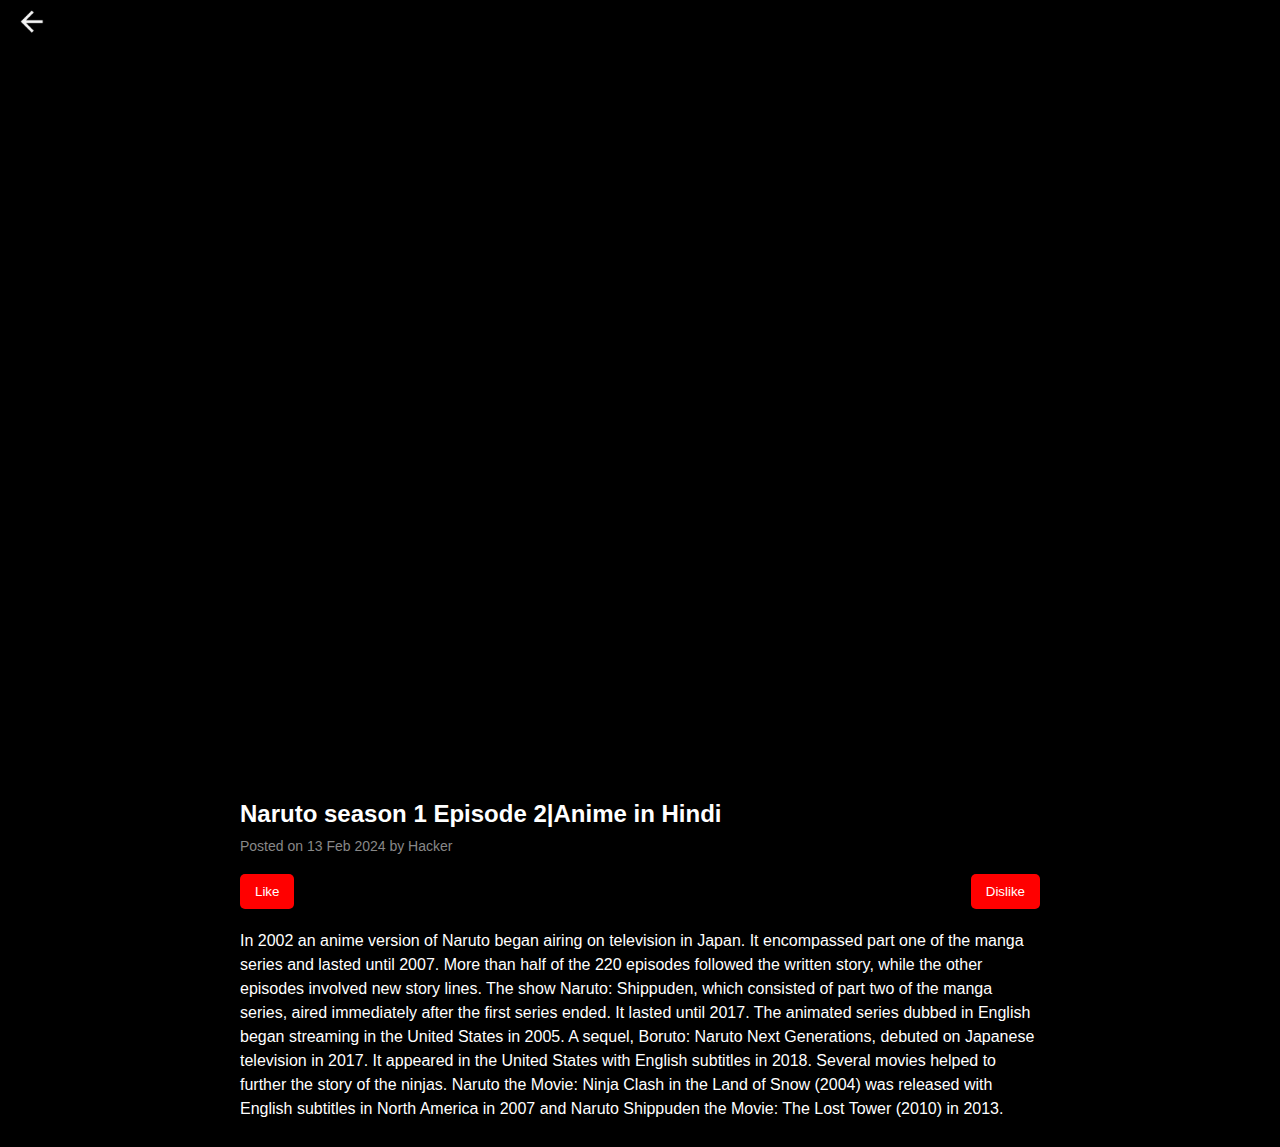
<file: videos/video2.html>
<!DOCTYPE html>
<html lang="en">
<head>
    <meta charset="UTF-8">
    <meta name="viewport" content="width=device-width, initial-scale=1.0">
    <title>Post Page</title>
    <link rel="stylesheet" href="data/styles.css"> <!-- Link to the CSS file -->
</head>
<body>
    <header>
        <div class="nav">
            <button onclick="window.history.back()">
                <img src="../img/back.png" alt="Back" /> <!-- Back button icon -->
            </button>
        </div>
    </header>

    <div class="video-container">
        <iframe width="100%" height="100%" src="https://app.videas.fr/embed/media/019cda72-8cd1-41dc-83c8-42231912b82f/?title=false&logo=false" frameborder="0" allow="accelerometer; autoplay; encrypted-media; gyroscope; picture-in-picture" allowfullscreen="true" style="position: absolute; top: 0; left: 0" referrerpolicy="unsafe-url"></iframe> 
    </div>

    <div class="post-container">
        <h1 class="post-title">Naruto season 1 Episode 2|Anime in Hindi</h1>
        <div class="post-info">Posted on 13 Feb 2024 by Hacker</div>

        <div class="interaction-buttons">
            <button id="likeButton" onclick="toggleLike()">Like</button>
            <button id="dislikeButton" onclick="toggleDislike()">Dislike</button>
        </div>

        <div class="post-description">
            <p>In 2002 an anime version of Naruto began airing on television in Japan. It encompassed part one of the manga series and lasted until 2007. More than half of the 220 episodes followed the written story, while the other episodes involved new story lines. The show Naruto: Shippuden, which consisted of part two of the manga series, aired immediately after the first series ended. It lasted until 2017. The animated series dubbed in English began streaming in the United States in 2005. A sequel, Boruto: Naruto Next Generations, debuted on Japanese television in 2017. It appeared in the United States with English subtitles in 2018. Several movies helped to further the story of the ninjas. Naruto the Movie: Ninja Clash in the Land of Snow (2004) was released with English subtitles in North America in 2007 and Naruto Shippuden the Movie: The Lost Tower (2010) in 2013.</p>
        </div>
    </div>

    <script src="data/script.js"></script> <!-- Link to the JavaScript file -->
</body>
</html>
</file>
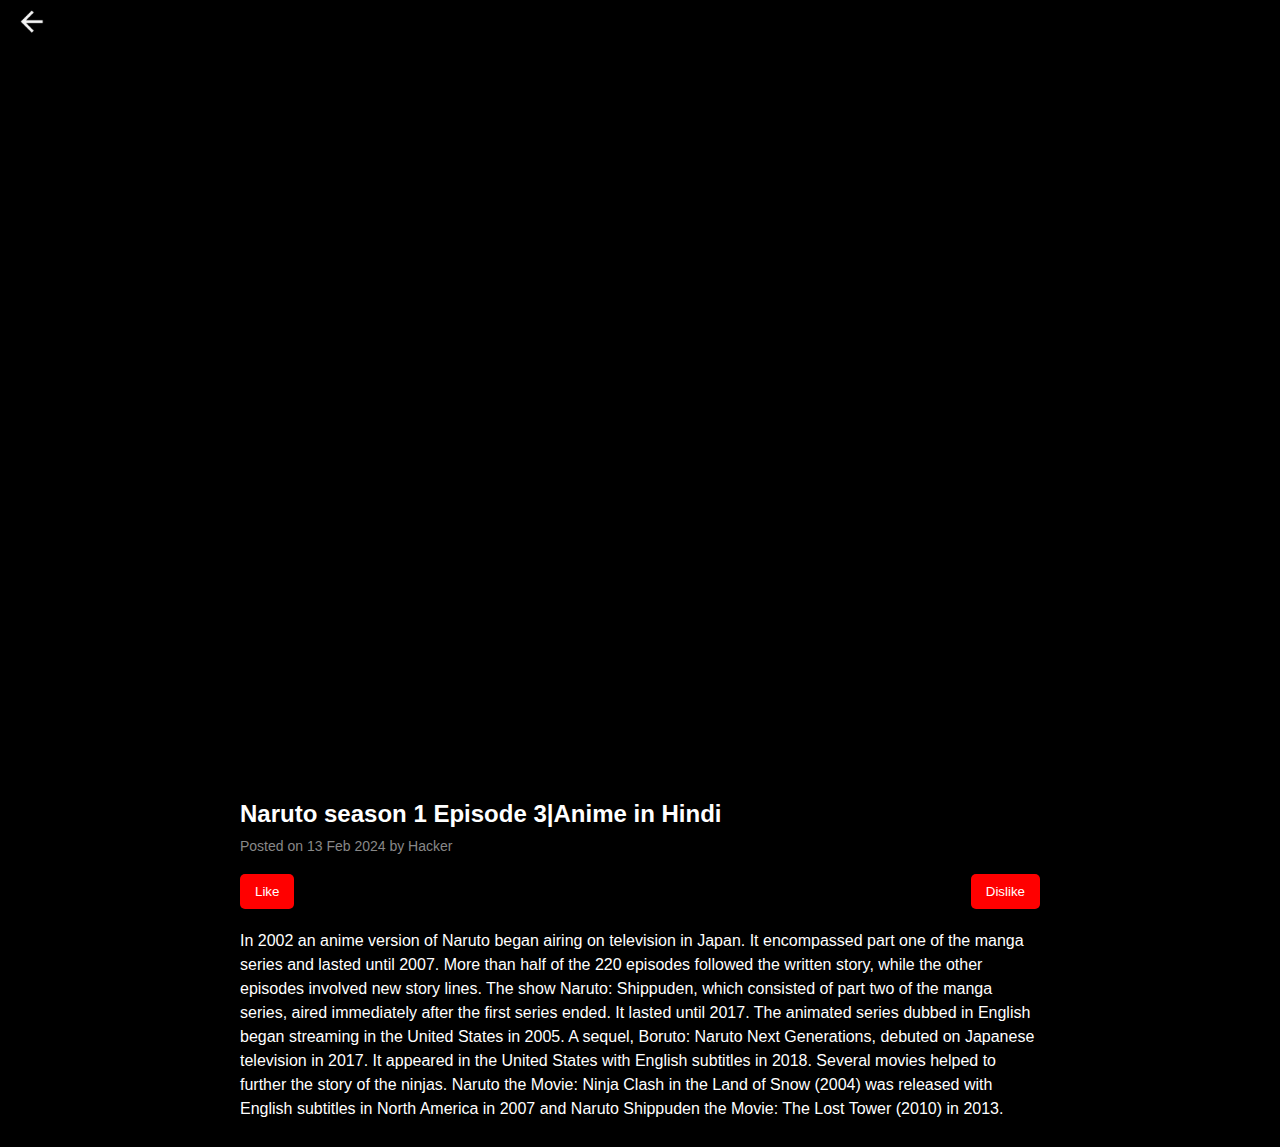
<file: videos/video3.html>
<!DOCTYPE html>
<html lang="en">
<head>
    <meta charset="UTF-8">
    <meta name="viewport" content="width=device-width, initial-scale=1.0">
    <title>Post Page</title>
    <link rel="stylesheet" href="data/styles.css"> <!-- Link to the CSS file -->
</head>
<body>
    <header>
        <div class="nav">
            <button onclick="window.history.back()">
                <img src="../img/back.png" alt="Back" /> <!-- Back button icon -->
            </button>
        </div>
    </header>

    <div class="video-container">
        <iframe width="100%" height="100%" src="https://app.videas.fr/embed/media/6864b4a1-5cfb-40a7-a6b6-3b0c07f462cc/?title=false&logo=false" frameborder="0" allow="accelerometer; autoplay; encrypted-media; gyroscope; picture-in-picture" allowfullscreen="true" style="position: absolute; top: 0; left: 0" referrerpolicy="unsafe-url"></iframe>
    </div>

    <div class="post-container">
        <h1 class="post-title">Naruto season 1 Episode 3|Anime in Hindi</h1>
        <div class="post-info">Posted on 13 Feb 2024 by Hacker</div>

        <div class="interaction-buttons">
            <button id="likeButton" onclick="toggleLike()">Like</button>
            <button id="dislikeButton" onclick="toggleDislike()">Dislike</button>
        </div>

        <div class="post-description">
            <p>In 2002 an anime version of Naruto began airing on television in Japan. It encompassed part one of the manga series and lasted until 2007. More than half of the 220 episodes followed the written story, while the other episodes involved new story lines. The show Naruto: Shippuden, which consisted of part two of the manga series, aired immediately after the first series ended. It lasted until 2017. The animated series dubbed in English began streaming in the United States in 2005. A sequel, Boruto: Naruto Next Generations, debuted on Japanese television in 2017. It appeared in the United States with English subtitles in 2018. Several movies helped to further the story of the ninjas. Naruto the Movie: Ninja Clash in the Land of Snow (2004) was released with English subtitles in North America in 2007 and Naruto Shippuden the Movie: The Lost Tower (2010) in 2013.</p>
        </div>
    </div>

    <script src="data/script.js"></script> <!-- Link to the JavaScript file -->
</body>
</html>
</file>
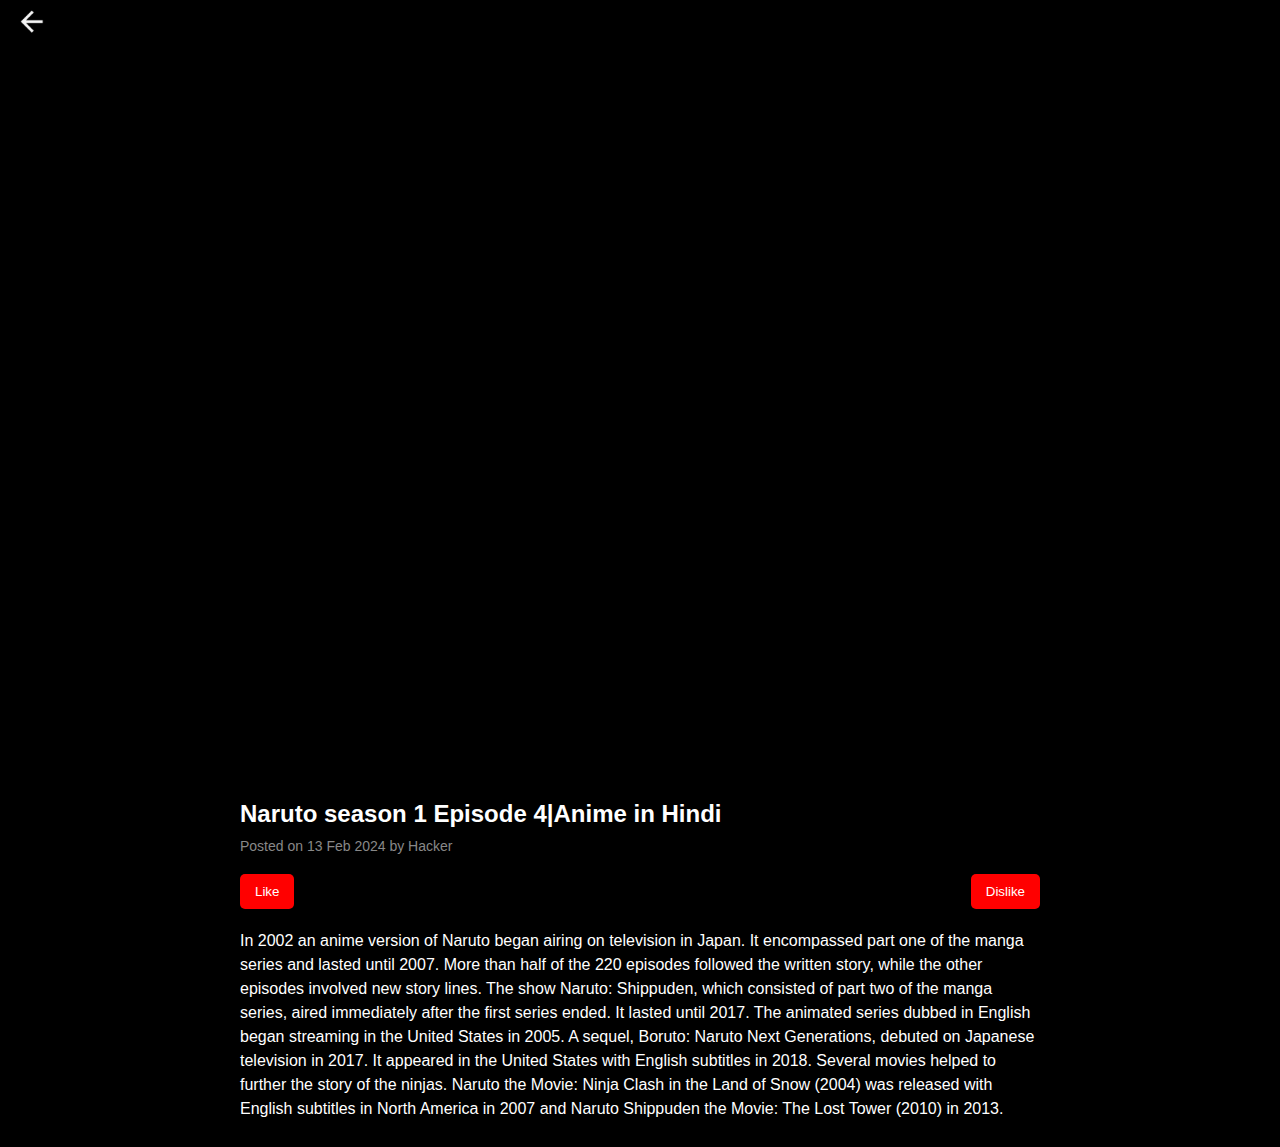
<file: videos/video4.html>
<!DOCTYPE html>
<html lang="en">
<head>
    <meta charset="UTF-8">
    <meta name="viewport" content="width=device-width, initial-scale=1.0">
    <title>Post Page</title>
    <link rel="stylesheet" href="data/styles.css"> <!-- Link to the CSS file -->
</head>
<body>
    <header>
        <div class="nav">
            <button onclick="window.history.back()">
                <img src="../img/back.png" alt="Back" /> <!-- Back button icon -->
            </button>
        </div>
    </header>

    <div class="video-container">
        <iframe width="100%" height="100%" src="https://app.videas.fr/embed/media/1e54d07d-7f64-46c6-9e52-a996f32d569f/?title=false&logo=false" frameborder="0" allow="accelerometer; autoplay; encrypted-media; gyroscope; picture-in-picture" allowfullscreen="true" style="position: absolute; top: 0; left: 0" referrerpolicy="unsafe-url"></iframe>
    </div>

    <div class="post-container">
        <h1 class="post-title">Naruto season 1 Episode 4|Anime in Hindi</h1>
        <div class="post-info">Posted on 13 Feb 2024 by Hacker</div>

        <div class="interaction-buttons">
            <button id="likeButton" onclick="toggleLike()">Like</button>
            <button id="dislikeButton" onclick="toggleDislike()">Dislike</button>
        </div>

        <div class="post-description">
            <p>In 2002 an anime version of Naruto began airing on television in Japan. It encompassed part one of the manga series and lasted until 2007. More than half of the 220 episodes followed the written story, while the other episodes involved new story lines. The show Naruto: Shippuden, which consisted of part two of the manga series, aired immediately after the first series ended. It lasted until 2017. The animated series dubbed in English began streaming in the United States in 2005. A sequel, Boruto: Naruto Next Generations, debuted on Japanese television in 2017. It appeared in the United States with English subtitles in 2018. Several movies helped to further the story of the ninjas. Naruto the Movie: Ninja Clash in the Land of Snow (2004) was released with English subtitles in North America in 2007 and Naruto Shippuden the Movie: The Lost Tower (2010) in 2013.</p>
        </div>
    </div>

    <script src="data/script.js"></script> <!-- Link to the JavaScript file -->
</body>
</html>
</file>
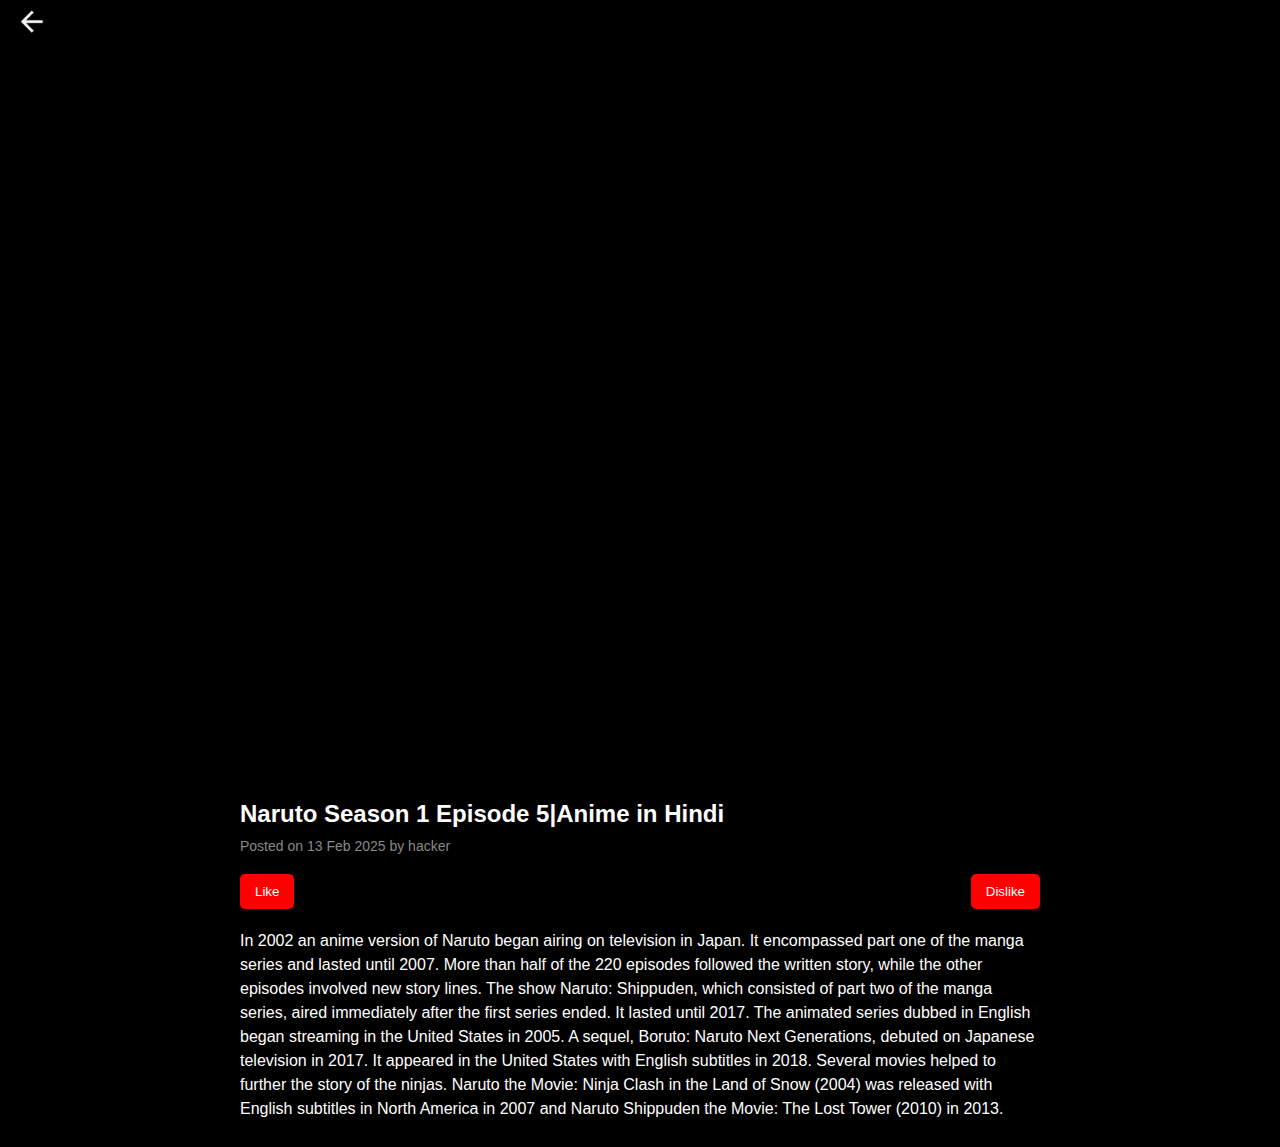
<file: videos/video5.html>
<!DOCTYPE html>
<html lang="en">
<head>
    <meta charset="UTF-8">
    <meta name="viewport" content="width=device-width, initial-scale=1.0">
    <title>Post Page</title>
    <link rel="stylesheet" href="data/styles.css"> <!-- Link to the CSS file -->
</head>
<body>
    <header>
        <div class="nav">
            <button onclick="window.history.back()">
                <img src="../img/back.png" alt="Back" /> <!-- Back button icon -->
            </button>
        </div>
    </header>

    <div class="video-container">
<iframe allow="accelerometer; autoplay; encrypted-media; gyroscope; picture-in-picture" allowfullscreen="true" frameborder="0" height="100%" referrerpolicy="unsafe-url" src="https://app.videas.fr/embed/media/1529c09e-f560-4c87-b44e-e93bfeeb9508/?title=false&amp;logo=false" style="left: 0; position: absolute; top: 0;" width="100%"></iframe>
    </div>

    <div class="post-container">
        <h1 class="post-title">Naruto Season 1 Episode 5|Anime in Hindi</h1>
        <div class="post-info">Posted on 13 Feb 2025 by hacker</div>

        <div class="interaction-buttons">
            <button id="likeButton" onclick="toggleLike()">Like</button>
            <button id="dislikeButton" onclick="toggleDislike()">Dislike</button>
        </div>

        <div class="post-description">
            <p>In 2002 an anime version of Naruto began airing on television in Japan. It encompassed part one of the manga series and lasted until 2007. More than half of the 220 episodes followed the written story, while the other episodes involved new story lines. The show Naruto: Shippuden, which consisted of part two of the manga series, aired immediately after the first series ended. It lasted until 2017. The animated series dubbed in English began streaming in the United States in 2005. A sequel, Boruto: Naruto Next Generations, debuted on Japanese television in 2017. It appeared in the United States with English subtitles in 2018. Several movies helped to further the story of the ninjas. Naruto the Movie: Ninja Clash in the Land of Snow (2004) was released with English subtitles in North America in 2007 and Naruto Shippuden the Movie: The Lost Tower (2010) in 2013.</p>
        </div>
    </div>

    <script src="data/script.js"></script> <!-- Link to the JavaScript file -->
</body>
</html>
</file>
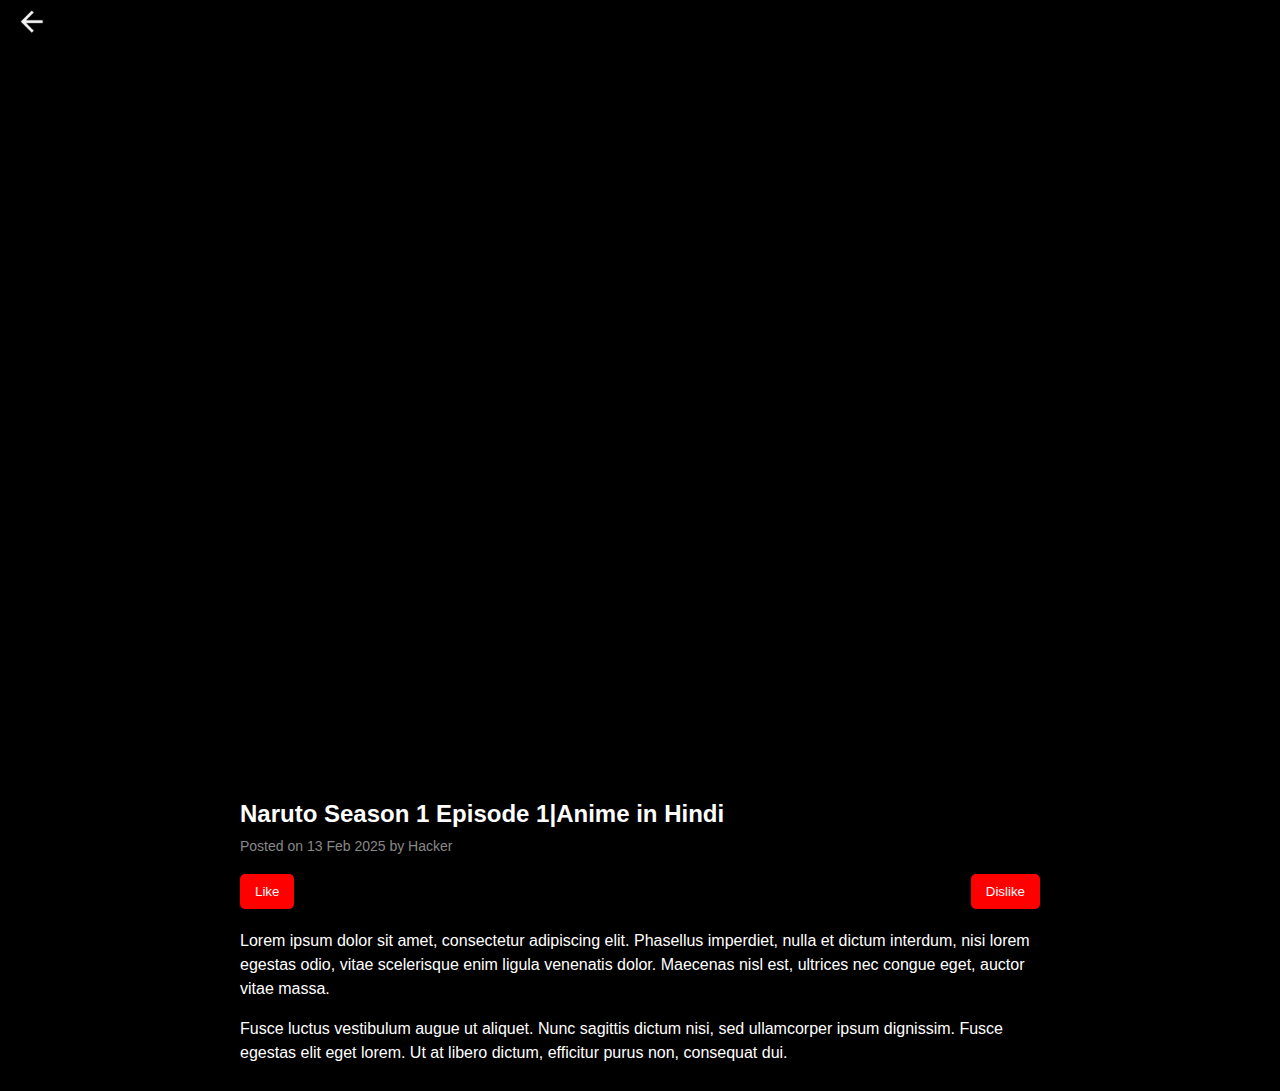
<file: videos/videoTitle1.html>
<!DOCTYPE html>
<html lang="en">
<head>
    <meta charset="UTF-8">
    <meta name="viewport" content="width=device-width, initial-scale=1.0">
    <title>Post Page</title>
    <link rel="stylesheet" href="data/styles.css"> <!-- Link to the CSS file -->
</head>
<body>
    <header>
        <div class="nav">
            <button onclick="window.history.back()">
                <img src="../img/back.png" alt="Back" /> <!-- Back button icon -->
            </button>
        </div>
    </header>

    <div class="video-container">
        <iframe allow="accelerometer; autoplay; encrypted-media; gyroscope; picture-in-picture" allowfullscreen="true" frameborder="0" height="100%" referrerpolicy="unsafe-url" src="https://app.videas.fr/embed/media/66aa769f-3080-40e7-88ba-a52d55b2f438/?title=false&amp;logo=false" style="left: 0; position: absolute; top: 0;" width="100%"></iframe>
    
    </div>

    <div class="post-container">
        <h1 class="post-title">Naruto Season 1 Episode 1|Anime in Hindi</h1>
        <div class="post-info">Posted on 13 Feb 2025 by Hacker</div>

        <div class="interaction-buttons">
            <button id="likeButton" onclick="toggleLike()">Like</button>
            <button id="dislikeButton" onclick="toggleDislike()">Dislike</button>
        </div>

        <div class="post-description">
            <p>Lorem ipsum dolor sit amet, consectetur adipiscing elit. Phasellus imperdiet, nulla et dictum interdum, nisi lorem egestas odio, vitae scelerisque enim ligula venenatis dolor. Maecenas nisl est, ultrices nec congue eget, auctor vitae massa.</p>
            <p>Fusce luctus vestibulum augue ut aliquet. Nunc sagittis dictum nisi, sed ullamcorper ipsum dignissim. Fusce egestas elit eget lorem. Ut at libero dictum, efficitur purus non, consequat dui.</p>
        </div>
    </div>

    <script src="data/script.js"></script> <!-- Link to the JavaScript file -->
</body>
</html>
</file>
<file: videos/data/styles.css>
body {
    margin: 0;
    background-color: #000;
    color: white;
    font-family: Arial, sans-serif;
}

header {
    display: flex;
    justify-content: flex-start;
    align-items: center;
    background-color: #000;
    padding: 10px;
    position: fixed;
    top: 0;
    width: 100%;
    z-index: 1000;
}

.nav button {
    background: none;
    border: none;
    cursor: pointer;
    margin-left: 10px;
    padding: 0; /* Remove default padding */
}

.nav button img {
    height: 24px; /* Set the size of the back button icon */
    width: 24px;
}

.video-container {
    position: relative;
    width: 100%;
    padding-top: 56.25%; /* 16:9 Aspect Ratio */
    margin-top: 60px; /* Space for fixed navbar */
}

.video-container iframe {
    position: absolute;
    top: 0;
    left: 0;
    width: 100%;
    height: 100%;
}

.post-container {
    padding: 10px;
    max-width: 800px;
    margin: auto;
}

.post-title {
    font-size: 24px;
    font-weight: bold;
    margin: 10px 0;
}

.post-info {
    font-size: 14px;
    color: #888;
    margin: 5px 0;
}

.interaction-buttons {
    display: flex;
    justify-content: space-between;
    margin-top: 20px;
}

.interaction-buttons button {
    background-color: #f00;
    color: white;
    border: none;
    padding: 10px 15px;
    border-radius: 5px;
    cursor: pointer;
    position: relative;
    overflow: hidden;
}

.interaction-buttons button.checked {
    background-color: #007bff; /* Change to a light blue color when checked */
}

.post-description {
    margin-top: 20px;
    font-size: 16px;
    line-height: 1.5;
}
</file>
